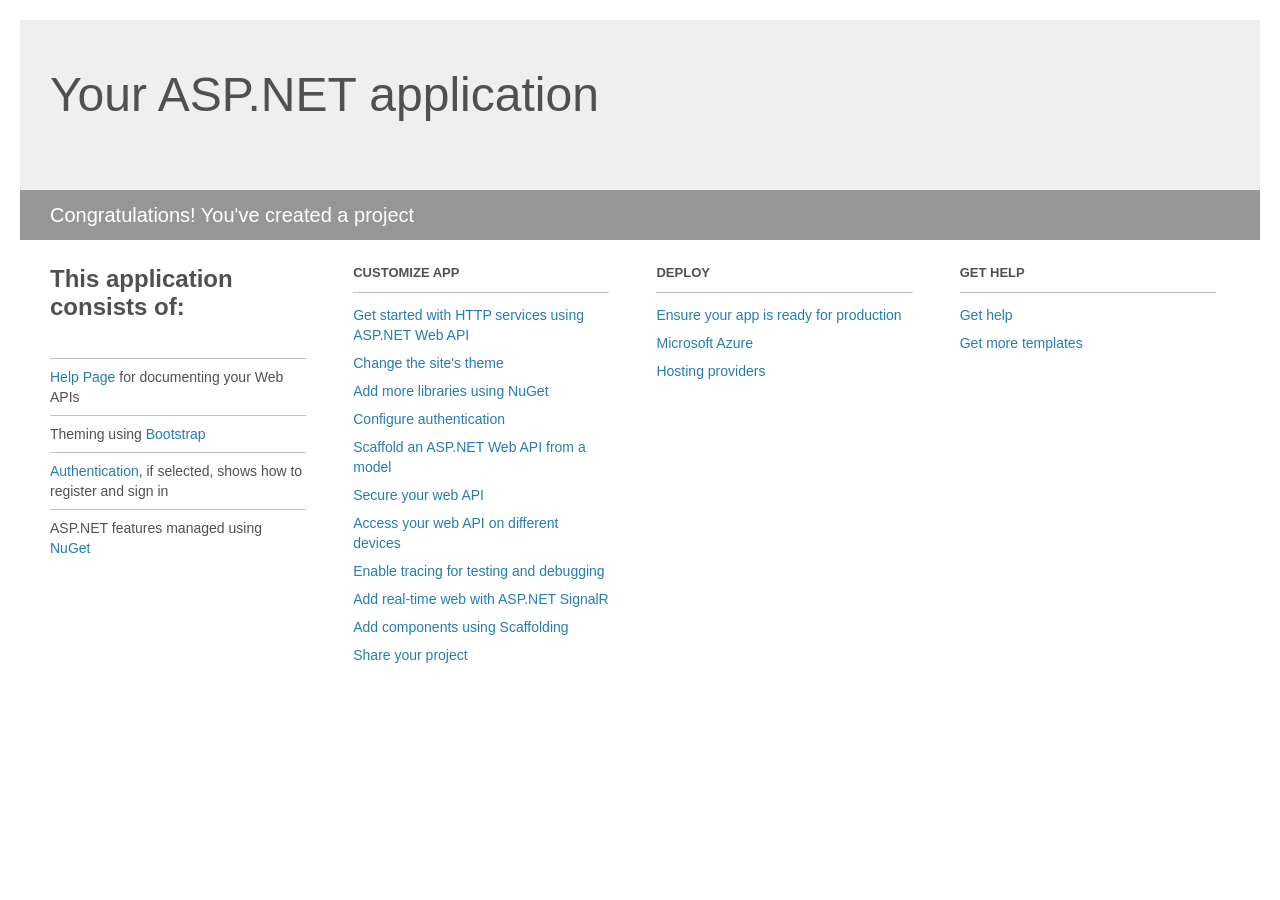
<file: Radevski_Fabric/RCA.WebApi/RCA.WebApi/Project_Readme.html>
﻿<!DOCTYPE html>
<html lang="en">
<head>
    <meta charset="utf-8" />
    <title>Your ASP.NET application</title>
    <style>
        body {
            background: #fff;
            color: #505050;
            font: 14px 'Segoe UI', tahoma, arial, helvetica, sans-serif;
            margin: 20px;
            padding: 0;
        }

        #header {
            background: #efefef;
            padding: 0;
        }

        h1 {
            font-size: 48px;
            font-weight: normal;
            margin: 0;
            padding: 0 30px;
            line-height: 150px;
        }

        p {
            font-size: 20px;
            color: #fff;
            background: #969696;
            padding: 0 30px;
            line-height: 50px;
        }

        #main {
            padding: 5px 30px;
        }

        .section {
            width: 21.7%;
            float: left;
            margin: 0 0 0 4%;
        }

            .section h2 {
                font-size: 13px;
                text-transform: uppercase;
                margin: 0;
                border-bottom: 1px solid silver;
                padding-bottom: 12px;
                margin-bottom: 8px;
            }

            .section.first {
                margin-left: 0;
            }

                .section.first h2 {
                    font-size: 24px;
                    text-transform: none;
                    margin-bottom: 25px;
                    border: none;
                }

                .section.first li {
                    border-top: 1px solid silver;
                    padding: 8px 0;
                }

            .section.last {
                margin-right: 0;
            }

        ul {
            list-style: none;
            padding: 0;
            margin: 0;
            line-height: 20px;
        }

        li {
            padding: 4px 0;
        }

        a {
            color: #267cb2;
            text-decoration: none;
        }

            a:hover {
                text-decoration: underline;
            }
    </style>
</head>
<body>

    <div id="header">
        <h1>Your ASP.NET application</h1>
        <p>Congratulations! You've created a project</p>
    </div>

    <div id="main">
        <div class="section first">
            <h2>This application consists of:</h2>
            <ul>
                <li><a href="http://go.microsoft.com/fwlink/?LinkID=615543">Help Page</a> for documenting your Web APIs</li>
                <li>Theming using <a href="http://go.microsoft.com/fwlink/?LinkID=615519">Bootstrap</a></li>
                <li><a href="http://go.microsoft.com/fwlink/?LinkID=320957">Authentication</a>, if selected, shows how to register and sign in</li>
                <li>ASP.NET features managed using <a href="http://go.microsoft.com/fwlink/?LinkID=320958">NuGet</a></li>
            </ul>
        </div>

        <div class="section">
            <h2>Customize app</h2>
            <ul>
                <li><a href="http://go.microsoft.com/fwlink/?LinkID=320959">Get started with HTTP services using ASP.NET Web API</a></li>
                <li><a href="http://go.microsoft.com/fwlink/?LinkID=320960">Change the site's theme</a></li>
                <li><a href="http://go.microsoft.com/fwlink/?LinkID=320961">Add more libraries using NuGet</a></li>
                <li><a href="http://go.microsoft.com/fwlink/?LinkID=320962">Configure authentication</a></li>
                <li><a href="http://go.microsoft.com/fwlink/?LinkID=320963">Scaffold an ASP.NET Web API from a model</a></li>
                <li><a href="http://go.microsoft.com/fwlink/?LinkID=615545">Secure your web API</a></li>
                <li><a href="http://go.microsoft.com/fwlink/?LinkID=615544">Access your web API on different devices</a></li>
                <li><a href="http://go.microsoft.com/fwlink/?LinkID=615546">Enable tracing for testing and debugging</a></li>
                <li><a href="http://go.microsoft.com/fwlink/?LinkID=615530">Add real-time web with ASP.NET SignalR</a></li>
                <li><a href="http://go.microsoft.com/fwlink/?LinkID=615531">Add components using Scaffolding</a></li>
                <li><a href="http://go.microsoft.com/fwlink/?LinkID=615533">Share your project</a></li>
            </ul>
        </div>

        <div class="section">
            <h2>Deploy</h2>
            <ul>
                <li><a href="http://go.microsoft.com/fwlink/?LinkID=615534">Ensure your app is ready for production</a></li>
                <li><a href="http://go.microsoft.com/fwlink/?LinkID=615535">Microsoft Azure</a></li>
                <li><a href="http://go.microsoft.com/fwlink/?LinkID=615536">Hosting providers</a></li>
            </ul>
        </div>

        <div class="section last">
            <h2>Get help</h2>
            <ul>
                <li><a href="http://go.microsoft.com/fwlink/?LinkID=615537">Get help</a></li>
                <li><a href="http://go.microsoft.com/fwlink/?LinkID=615538">Get more templates</a></li>
            </ul>
        </div>
    </div>
</body>
</html>
</file>
